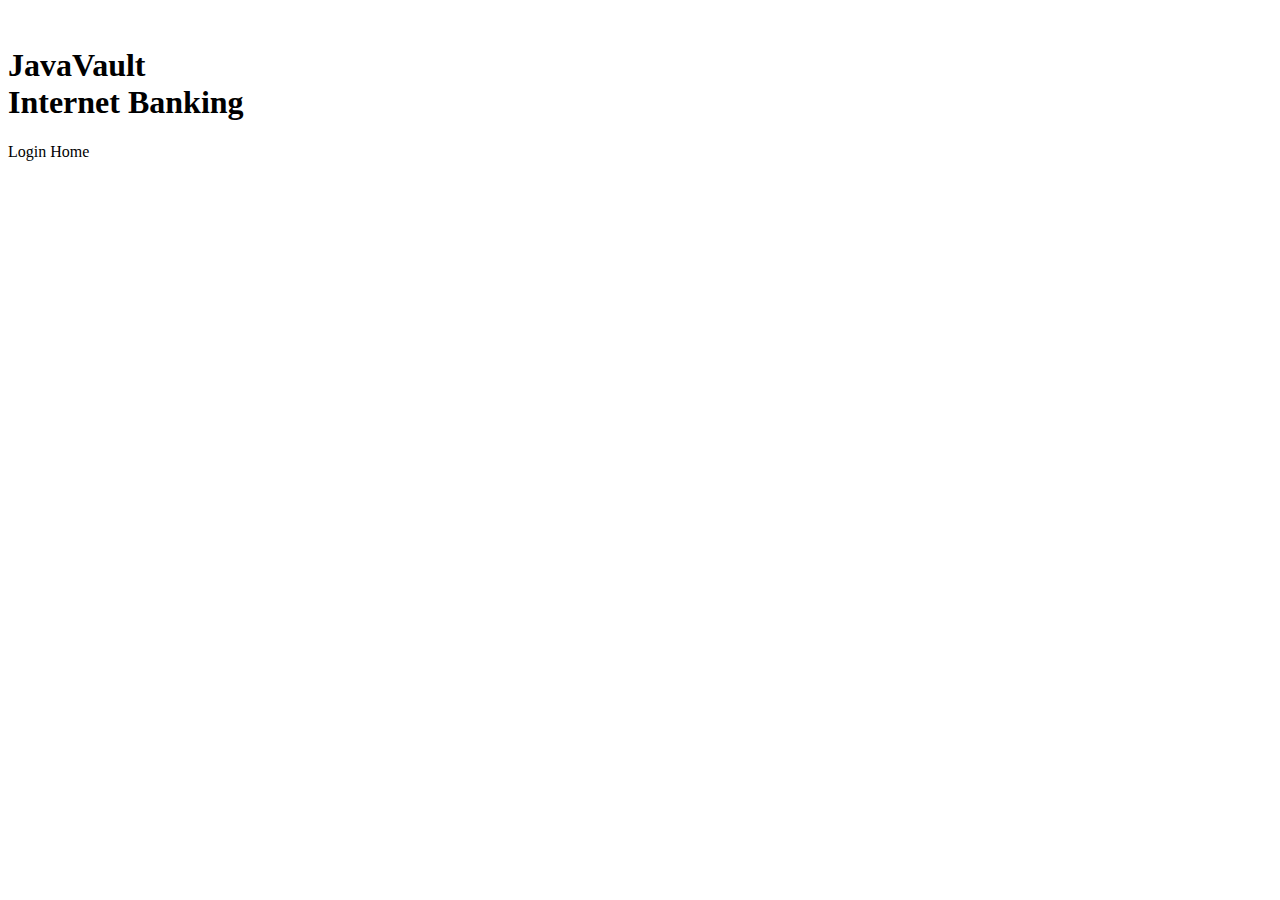
<file: src/main/resources/templates/index.html>
<!DOCTYPE html>
<html lang="en" xmlns:th="https://www.thymeleaf.org">
<head>
    <meta charset="UTF-8">
    <title>JavaVault | Login or Register</title>
    <link rel="stylesheet" type="text/css" th:href="@{/webjars/bootstrap/5.2.3/css/bootstrap.css}"/>
    <link rel="stylesheet" type="text/css" th:href="@{/css/style.css}" />
</head>
<body>
<main>
<img th:src="@{/img/logo-no-background.png}" class="p-5 logo"/>

<div class="container-middle">
<div class="container-fluid text-center">
    <h1 class="landing">JavaVault<br/>Internet Banking</h1>
    <a class="button" th:href="@{/login}">Login</a>
    <a class="button transparent" th:href="@{/home}">Home</a>
</div>
</div>

</main>
</body>
</html>
</file>
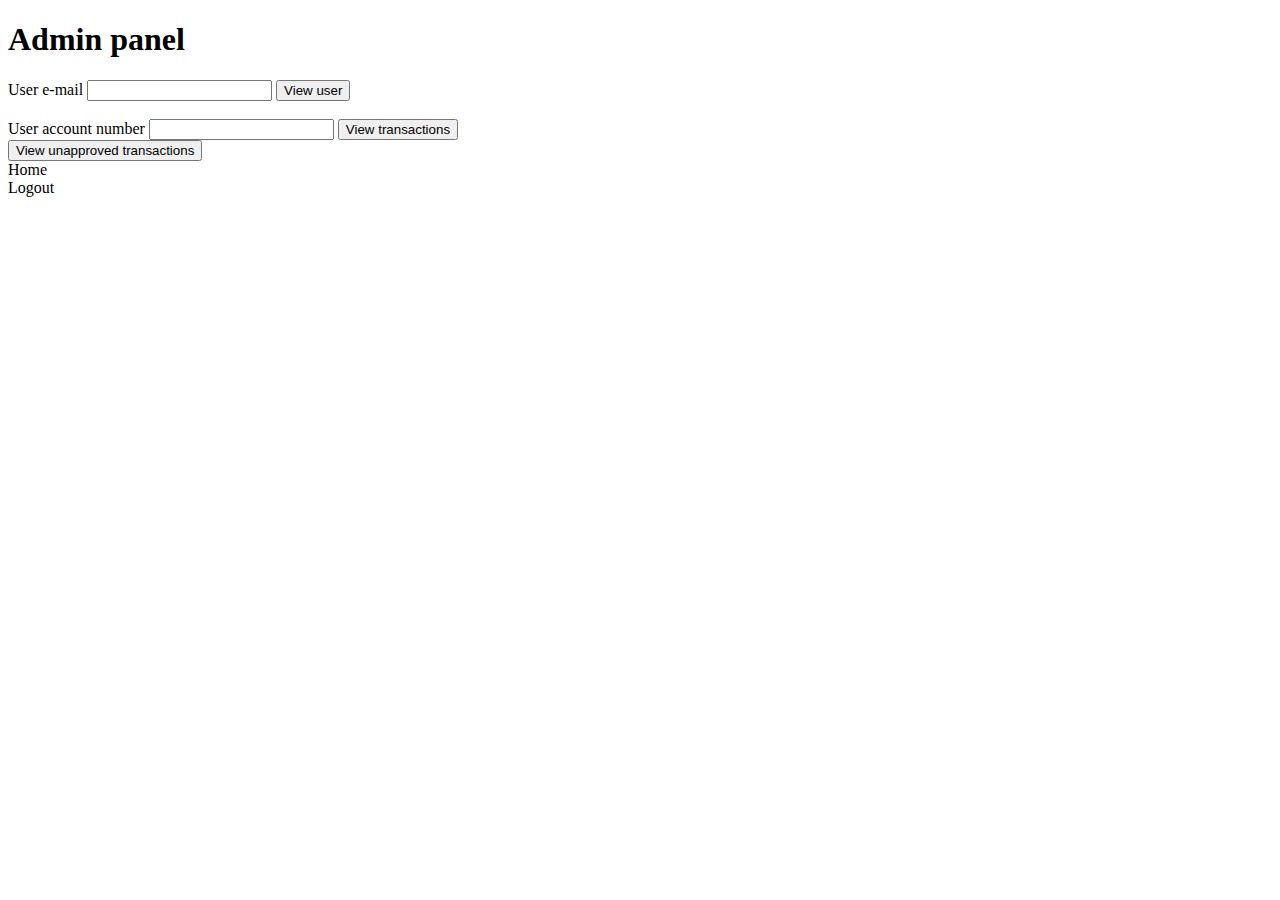
<file: src/main/resources/templates/admin-panel.html>
<!DOCTYPE html>
<html lang="en" xmlns:th="https://www.thymeleaf.org">
<head>
  <meta charset="UTF-8">
  <title>Admin panel</title>
  <link rel="stylesheet" type="text/css" th:href="@{/webjars/bootstrap/5.2.3/css/bootstrap.min.css}"/>
  <link rel="stylesheet" type="text/css" th:href="@{/css/style.css}" />
</head>
<body>
<main class="admin-panel">
<div class="container-middle">
  <h1>Admin panel</h1>
  <form method="get" action="/adminView-user">
    <label for="userEmail">User e-mail</label>
    <input type="text" id="userEmail" name="userEmail" class="form-control" required>
    <button type="submit" class="button">View user</button><br><br>
  </form>
  <form method="get" action="/view-account-transactions">
    <label for="selectedAccount">User account number</label>
    <input type="text" id="selectedAccount" name="selectedAccount" class="form-control" required>
    <button type="submit" class="button">View transactions</button><br>
  </form>

  <form method="get" action="/adminView-unapprovedTransactions">
    <button type="submit" class="button transparent">View unapproved transactions</button><br>
  </form>
<div class="hl">
  <a th:href="@{/home}" class="button transparent">Home</a>
  <div class="divider"></div>
  <a th:href="@{/logout}" class="button transparent">Logout</a>
</div>
  <p style="color: red" th:text="${error}"></p>
</div>
</main>
</body>
</html>
</file>
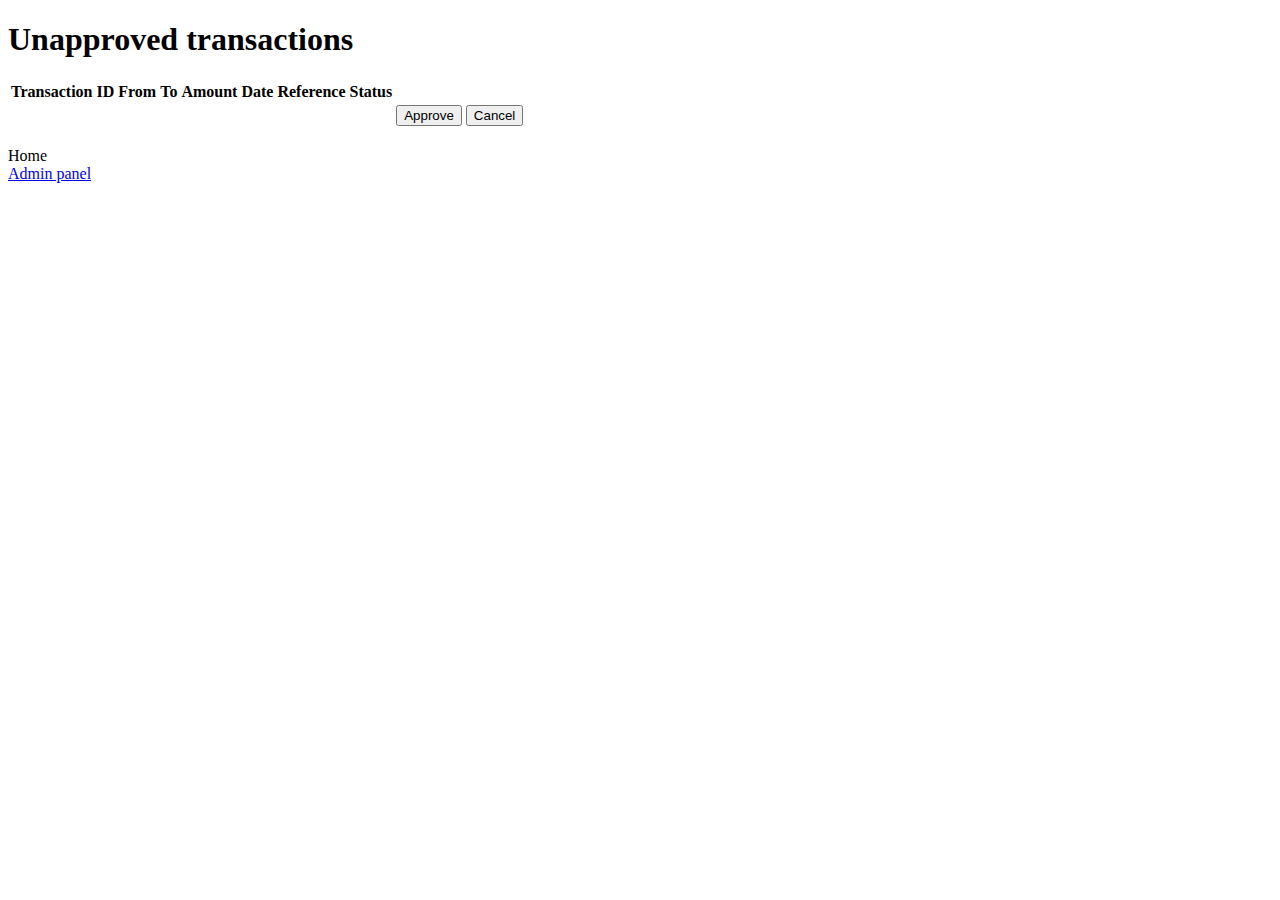
<file: src/main/resources/templates/adminView-unapprovedTransactions.html>
<!DOCTYPE html>
<html lang="en" xmlns:th="https://www.thymeleaf.org">
<head>
  <meta charset="UTF-8">
  <title>(Admin) View Unapproved Transactions</title>
  <link rel="stylesheet" type="text/css" th:href="@{/webjars/bootstrap/5.2.3/css/bootstrap.min.css}"/>
  <link rel="stylesheet" type="text/css" th:href="@{/css/style.css}" />
</head>
<body>
<main class="unap-trans">
<div class="container-middle text-center">
  <h1>Unapproved transactions</h1>
  <table>
    <thead>
    <tr>
      <th>Transaction ID</th>
      <th>From</th>
      <th>To</th>
      <th>Amount</th>
      <th>Date</th>
      <th>Reference</th>
      <th>Status</th>
    </tr>
    </thead>
    <tbody>
    <th:block th:each="transaction : ${unapprovedTransactions}">
      <tr>
        <td th:text="${transaction.id}"></td>
        <td th:text="${transaction.accountFrom}"></td>
        <td th:text="${transaction.accountTo}"></td>
        <td th:text="${transaction.amount}"></td>
        <td th:text="${transaction.date}"></td>
        <td th:text="${transaction.reference}"></td>
        <td th:text="${transaction.statusApproved}"></td>
        <td>
          <form th:action="@{/change-transaction-status}" method="post">
            <input type="hidden" name="transactionId" th:value="${transaction.id}" />
            <input type="hidden" name="statusValue" th:value=1 />
            <button type="submit" class="button transparent">Approve</button>
          </form>
        </td>
        <td>
          <form th:action="@{/change-transaction-status}" method="post">
            <input type="hidden" name="transactionId" th:value="${transaction.id}" />
            <input type="hidden" name="statusValue" th:value=2 />
            <button type="submit" class="button transparent">Cancel</button>
          </form>
        </td>
      </tr>
    </th:block>
    </tbody>
  </table>
  <br>
  <div class="ha">
  <a th:href="@{/home}" class="button transparent">Home</a></br>
    <div class="divider"></div>
  <a href="/admin-panel" class="button transparent">Admin panel</a></br>
</div>
  <p style="color: red" th:text="${error}"></p></br>
</div>
</main>
</body>
</html>
</file>
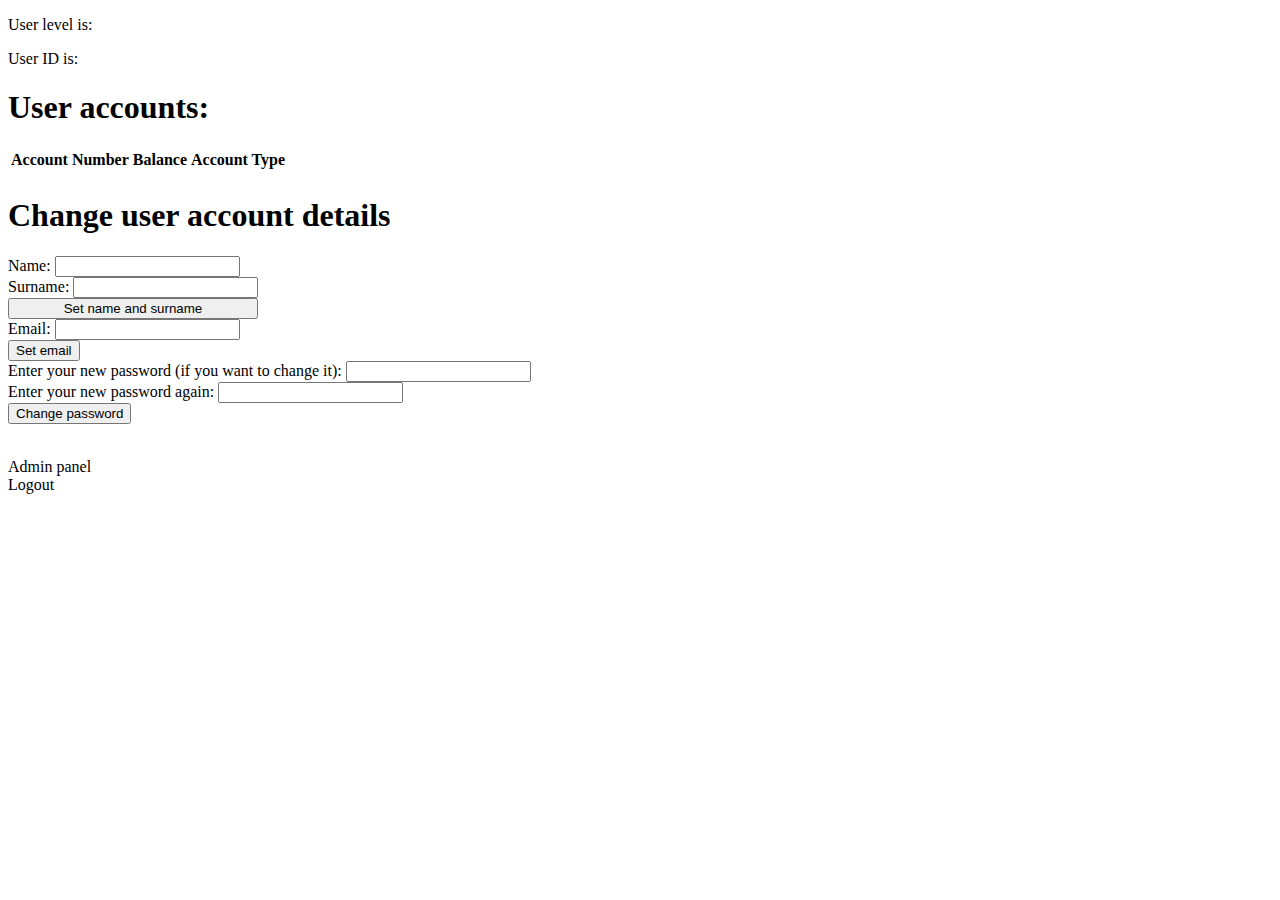
<file: src/main/resources/templates/adminView-user.html>
<!DOCTYPE html>
<html lang="en" xmlns:th="https://www.thymeleaf.org">
<head>
  <meta charset="UTF-8">
  <title>(Admin) View User</title>
  <link rel="stylesheet" type="text/css" th:href="@{/webjars/bootstrap/5.2.3/css/bootstrap.min.css}"/>
  <link rel="stylesheet" type="text/css" th:href="@{/css/style.css}" />
</head>
<body>
<main class="admin-view-user">
<div class="text-center admin-user-info">
  <p>User level is: <span th:text="${user.userLevel}"></span></p>
  <p>User ID is: <span th:text="${user.id}"></span></p>
  <h1>User accounts:</h1>
  <table>
    <thead>
    <tr>
      <th>Account Number</th>
      <th>Balance</th>
      <th>Account Type</th>
    </tr>
    </thead>
    <tbody>
    <tr th:each="account : ${accounts}">
      <td th:text="${account.accountNumber}"></td>
      <td th:text="${account.balance}"></td>
      <td th:text="${account.accountType}"></td>
    </tr>
    </tbody>
  </table>
</div>
  <div class="change-user-details">
<h1>Change user account details</h1>
<div id="change-account-details">
  <form th:action="@{/admin-view-account-set-full-name}" th:object="${user}" method="post" class="mt-4">
    <div class="form-group">
      <input type="hidden" name="userEmail" th:value="${user.email}" />
      <label for="name1">Name:</label>
      <input type="text" class="form-control" id="name1" th:field="*{name}" required>
    </div>

    <div class="form-group">
      <label for="surname">Surname:</label>
      <input type="text" class="form-control" id="surname" th:field="*{surname}" required>
    </div>
    <button type="submit" class="button small" style="width:250px">Set name and surname</button>
  </form>
  <form th:action="@{/admin-view-account-change-email}" th:object="${user}" method="post" class="mt-4">
    <div class="form-group">
      <input type="hidden" name="userEmail" th:value="${user.email}" />
      <label for="email">Email:</label>
      <input type="email" class="form-control" id="email" th:field="*{email}" required>
    </div>
    <button type="submit" class="button small">Set email</button>
  </form>
  <form th:action="@{/admin-view-account-change-password}" th:object="${user}" method="post" class="mt-4">
    <div class="form-group">
      <input type="hidden" name="userEmail" th:value="${user.email}" />
      <label for="password1">Enter your new password (if you want to change it):</label>
      <input type="password" class="form-control" id="password1" name="password1" required>
    </div>

    <div class="form-group">
      <label for="password2">Enter your new password again:</label>
      <input type="password" class="form-control" id="password2" name="password2" required>
    </div>



    <button type="submit" class="button small">Change password</button>
  </form>
  <div th:if="${error}">
    <p style="color: red" th:text="${error}"></p>
  </div>
</div>
    <br>
    <div class="al">
<a th:href="@{/admin-panel}" class="button transparent">Admin panel</a>
      <div class="divider"></div>
<a th:href="@{/home}" class="button transparent">Logout</a>
  </div>
  </div>
</main>
</body>
</html>
</file>
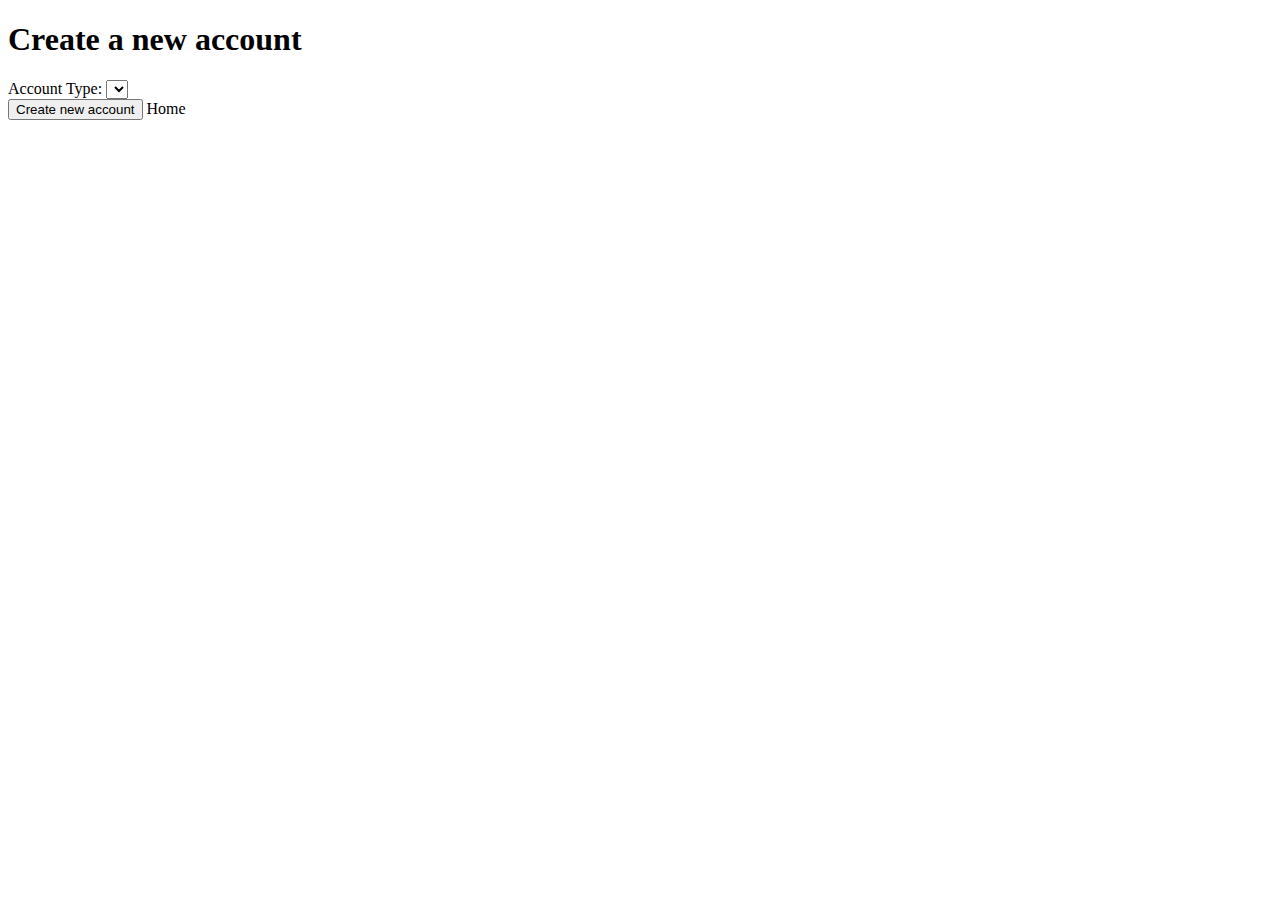
<file: src/main/resources/templates/create-account.html>
<!DOCTYPE html>
<html lang="en" xmlns:th="https://www.thymeleaf.org">
<head>
  <meta charset="UTF-8">
  <title>JavaVault Banking | Create a New Account</title>
  <link rel="stylesheet" type="text/css" th:href="@{/webjars/bootstrap/5.2.3/css/bootstrap.min.css}"/>
  <link rel="stylesheet" type="text/css" th:href="@{/css/style.css}" />
</head>
<body>
<main class="create-account">
<div class="container-middle">
  <h1>Create a new account</h1>
  <form th:action="@{/create-account}" th:object="${account}" method="post" class="mt-4">
    <label>Account Type:</label>
    <select th:field="*{accountType}" required>
      <option th:each="type : ${T(com.bernarsk.onlinebanking.models.Account).ACCOUNT_TYPES}" th:value="${type}" th:text="${type}"></option>
    </select>
    <br />
    <button type="submit" class="button">Create new account</button>
    <a class="button transparent" th:href="@{/home}">Home</a>
  </form>

</div>
</main>
</body>
</html>
</file>
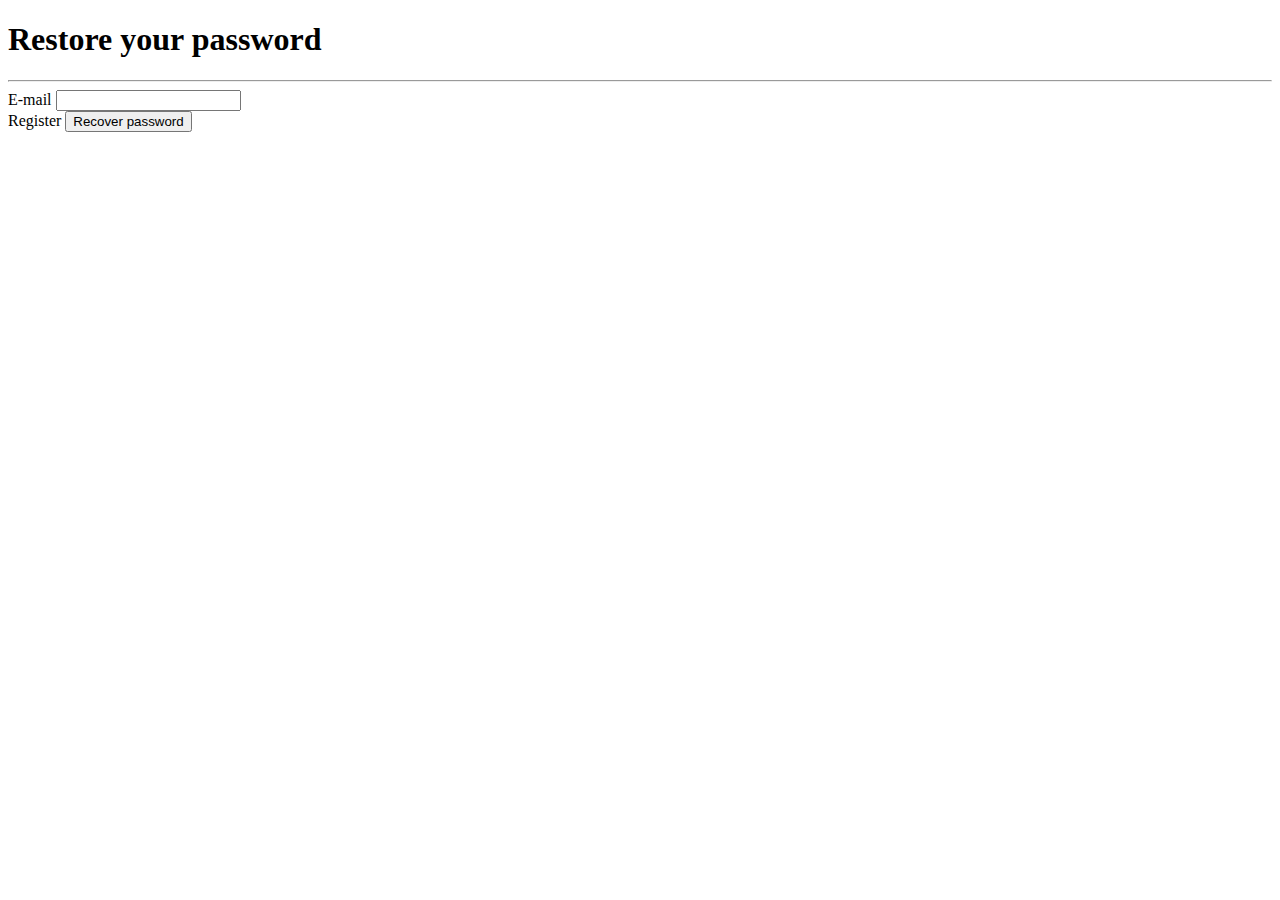
<file: src/main/resources/templates/forgot-password.html>
<!DOCTYPE html>
<html lang="en" xmlns:th="https://www.thymeleaf.org">
<head>
  <meta charset="UTF-8">
  <title>Online Banking | Forgot Password</title>
  <link rel="stylesheet" type="text/css" th:href="@{/webjars/bootstrap/5.2.3/css/bootstrap.min.css}"/>
  <link rel="stylesheet" type="text/css" th:href="@{/css/style.css}" />
</head>
<body>
<main>
<div class="container-middle">
  <div class="login-form">
    <h1>Restore your password</h1>
    <hr>
    <form method="post" th:action="@{/forgot-password}">
      <div class="form-group">
        <label for="email">E-mail</label>
        <input type="email" class="form-control" id="email" th:field="*{user.email}" required>
      </div>
      <a th:href="@{/register}" class="button transparent">Register</a>
      <button type="submit" class="button">Recover password</button>
      <div th:if="${error}">
        <p style="color: red" th:text="${error}"></p>
      </div>
    </form>
  </div>
</div>
</main>
</body>
</html>
</file>
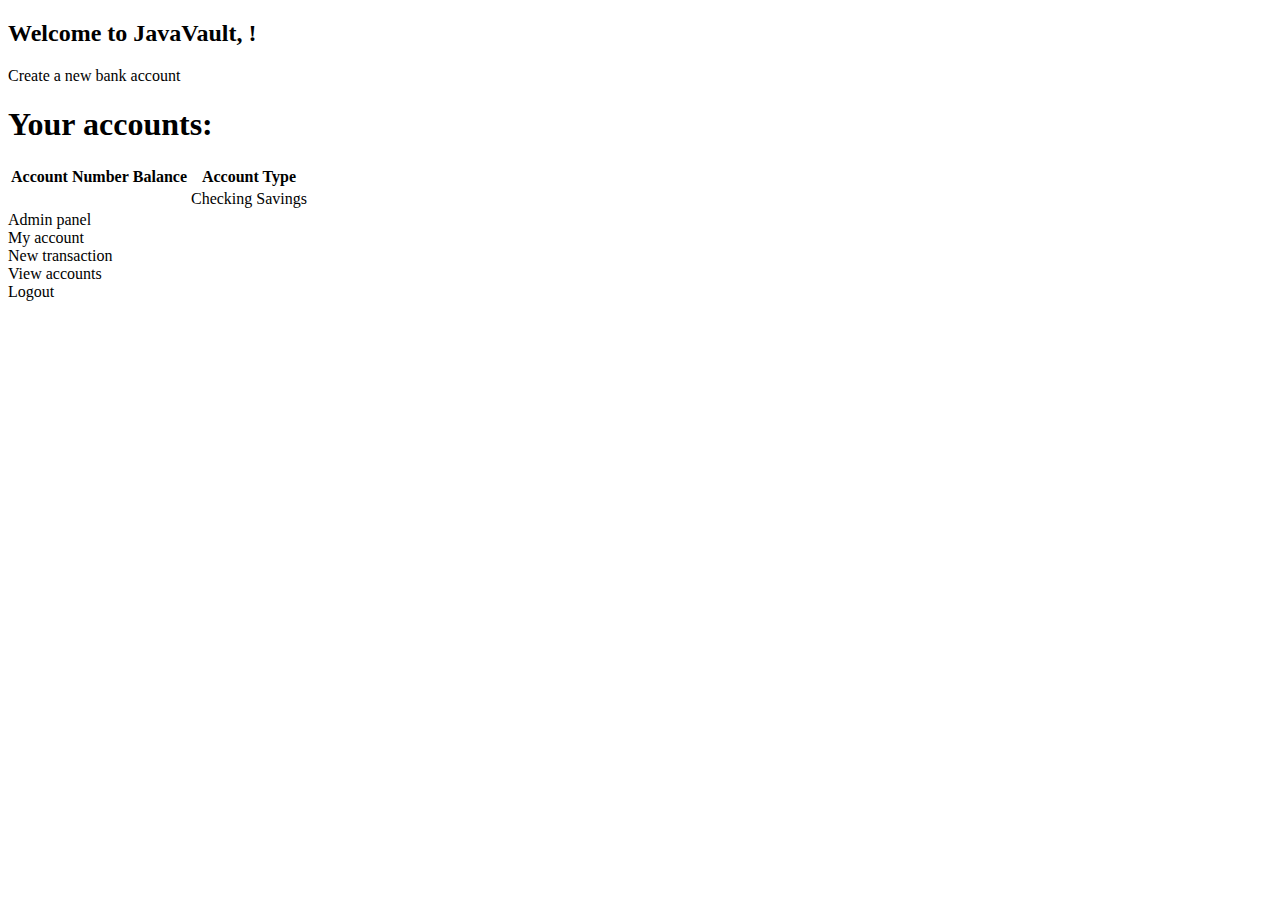
<file: src/main/resources/templates/home.html>
<!DOCTYPE html>
<html lang="en" xmlns:th="https://www.thymeleaf.org">
<head>
  <meta charset="UTF-8">
  <title>Online Banking | Login or Register</title>
  <link rel="stylesheet" type="text/css" th:href="@{/webjars/bootstrap/5.2.3/css/bootstrap.min.css}"/>
  <link rel="stylesheet" type="text/css" th:href="@{/css/style.css}" />
</head>
<body>
<main>
  <div class="container-middle main">
    <div class="container-fluid text-center">
  <h2>Welcome to JavaVault, <span th:text="${user.getName()}"></span>!</h2>
  <a class="button full-width" th:href="@{/create-account}">Create a new bank account</a>
<!--  <p>Your user level is: <span th:text="${userLevel}"></span></p>-->
<!--  <p>Your user ID is: <span th:text="${userId}"></span></p>-->
  <h1>Your accounts:</h1>
  <table>
    <tr>
      <th>Account Number</th>
      <th>Balance</th>
      <th>Account Type</th>
    </tr>
    <tbody>
    <tr th:each="account : ${accounts}">
      <td th:text="${account.accountNumber}"></td>
      <td th:text="${#numbers.formatDecimal(account.balance, 1, 'DEFAULT', 2, 'DEFAULT')} + ' EUR'"></td>
      <td>
        <span th:switch="${account.accountType}">
          <span th:case="0">Checking</span>
          <span th:case="1">Savings</span>
        </span>
      </td>
    </tr>
    </tbody>
  </table>
      <div class="button-kingdom">
      <a th:if="${userLevel == 1}" class="button transparent blue" th:href="@{/admin-panel}">Admin panel</a></br>
  <a class="button transparent" th:href="@{/my-account}">My account</a></br>
  <a class="button transparent" th:href="@{/new-transaction}">New transaction</a></br>
  <a class="button transparent" th:href="@{/view-accounts}">View accounts</a></br>
  <a class="button transparent red" th:href="@{/logout}">Logout</a>
        </div>
</div>
  </div>
</main>
</body>
</html>
</file>
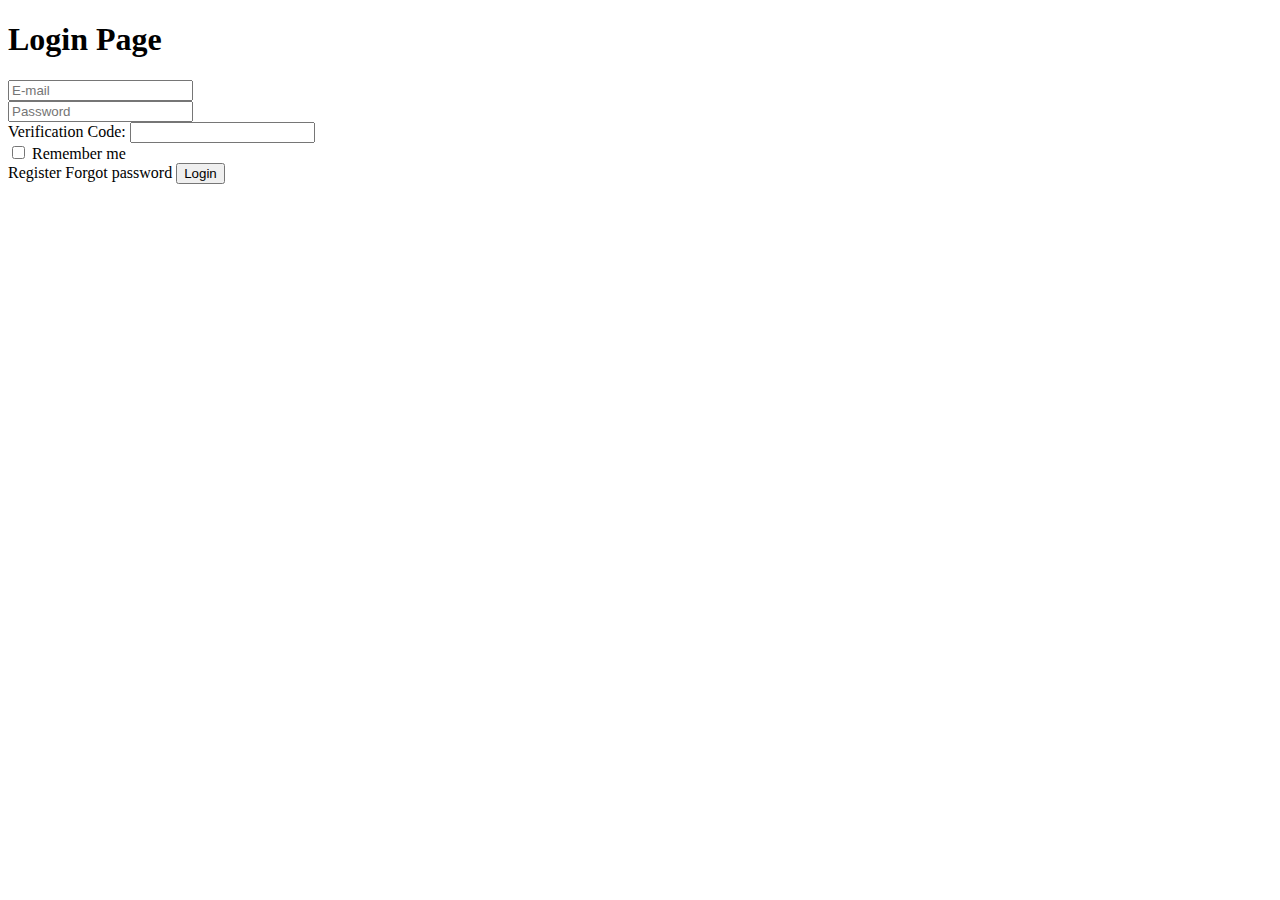
<file: src/main/resources/templates/login.html>
<!DOCTYPE html>
<html lang="en" xmlns:th="https://www.thymeleaf.org">
<head>
  <meta charset="UTF-8">
  <title>Online Banking | Login</title>
  <link rel="stylesheet" type="text/css" th:href="@{/webjars/bootstrap/5.2.3/css/bootstrap.min.css}"/>
  <link rel="stylesheet" type="text/css" th:href="@{/css/style.css}" />
</head>
<body>
<main>
  <div class="container-middle">
    <div class="text-center">
      <div class="login-form">
        <h1>Login Page</h1>
        <form method="post" action="/login">
          <div class="form-group">
<!--            <label for="email">E-mail</label>-->
            <input type="text" class="form-control" id="email" placeholder="E-mail" th:field="*{user.email}" required>
          </div>
          <div class="form-group">
<!--            <label for="password">Password</label>-->
            <input type="password" class="form-control" id="password" placeholder="Password"  th:field="*{user.password}"required>
          </div>
          <div th:if="${isActivationCodeInvalid}" class="verification-form">
            <label>Verification Code:</label>
            <input type="text" name="verificationCode" id="verificationCode"/>
          </div>
          <div class="form-group form-check">
            <input type="checkbox" class="form-check-input" id="rememberMe" name="rememberMe">
            <label class="form-check-label" for="rememberMe">Remember me</label>
          </div>
            <div class="buttons">
                <a class="button transparent small" th:href="@{/register}">Register</a>
              <a class="button transparent small" th:href="@{/forgot-password}">Forgot password</a>
                <button class="button small" type="submit">Login</button>
            </div>
          <div th:if="${error}">

            <p style="color: red" th:text="${error}"></p>
          </div>
        </form>
      </div>
    </div>
  </div>
</main>
</body>
</html>
</file>
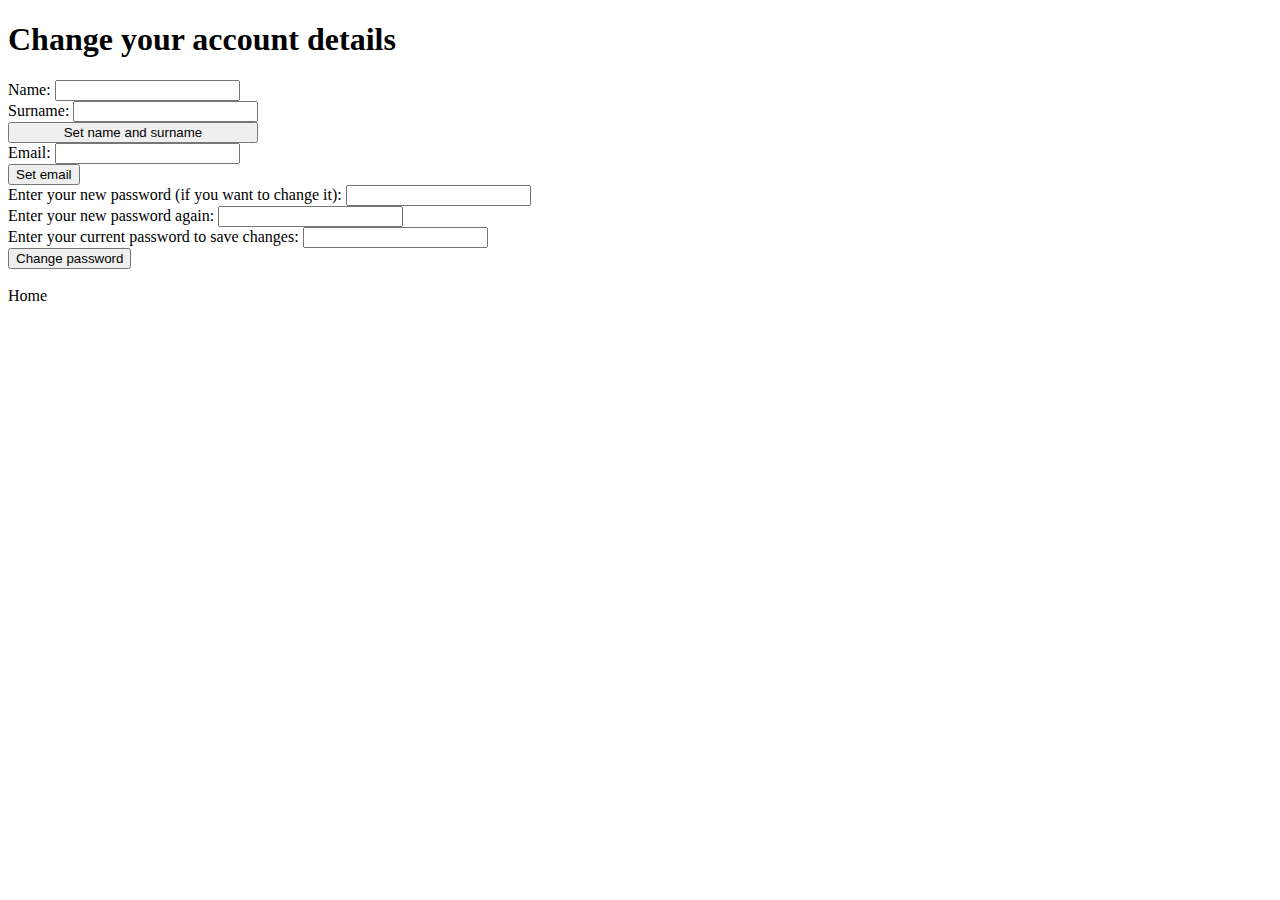
<file: src/main/resources/templates/my-account.html>
<!DOCTYPE html>
<html lang="en" xmlns:th="https://www.thymeleaf.org">
<head>
  <meta charset="UTF-8">
  <title>New Transaction</title>
  <link rel="stylesheet" type="text/css" th:href="@{/webjars/bootstrap/5.2.3/css/bootstrap.min.css}"/>
  <link rel="stylesheet" type="text/css" th:href="@{/css/style.css}" />
</head>
<body>
<main class="my-account">
  <div class="container-middle">
  <h1>Change your account details</h1>
  <div id="change-account-details">
    <form th:action="@{/my-account-set-full-name}" th:object="${user}" method="post" class="mt-4">
      <div class="form-group">
        <label for="name1">Name:</label>
        <input type="text" class="form-control" id="name1" th:field="*{name}" required>
      </div>

      <div class="form-group">
        <label for="surname">Surname:</label>
        <input type="text" class="form-control" id="surname" th:field="*{surname}" required>
      </div>
      <button type="submit" class="button" style="width: 250px">Set name and surname</button>
    </form>
    <form th:action="@{/my-account-change-email}" th:object="${user}" method="post" class="mt-4">
      <div class="form-group">
        <label for="email">Email:</label>
        <input type="email" class="form-control" id="email" th:field="*{email}" required>
      </div>
      <button type="submit" class="button">Set email</button>
    </form>
    <form th:action="@{/my-account-change-password}" th:object="${user}" method="post" class="mt-4">
      <div class="form-group">
        <label for="password1">Enter your new password (if you want to change it):</label>
        <input type="password" class="form-control" id="password1" name="password1" required>
      </div>

      <div class="form-group">
        <label for="password2">Enter your new password again:</label>
        <input type="password" class="form-control" id="password2" name="password2" required>
      </div>

      <div class="form-group">
        <label for="password">Enter your current password to save changes:</label>
        <input type="password" class="form-control" id="password" th:field="*{password}" required>
      </div>

      <button type="submit" class="button">Change password</button>
      <br>
      <br>
      <a class="button transparent" th:href="@{/home}">Home</a>
    </form>
    <div th:if="${error}">
      <p style="color: red" th:text="${error}"></p>
    </div>
  </div>
  </div>
</main>
</body>
</html>
</file>
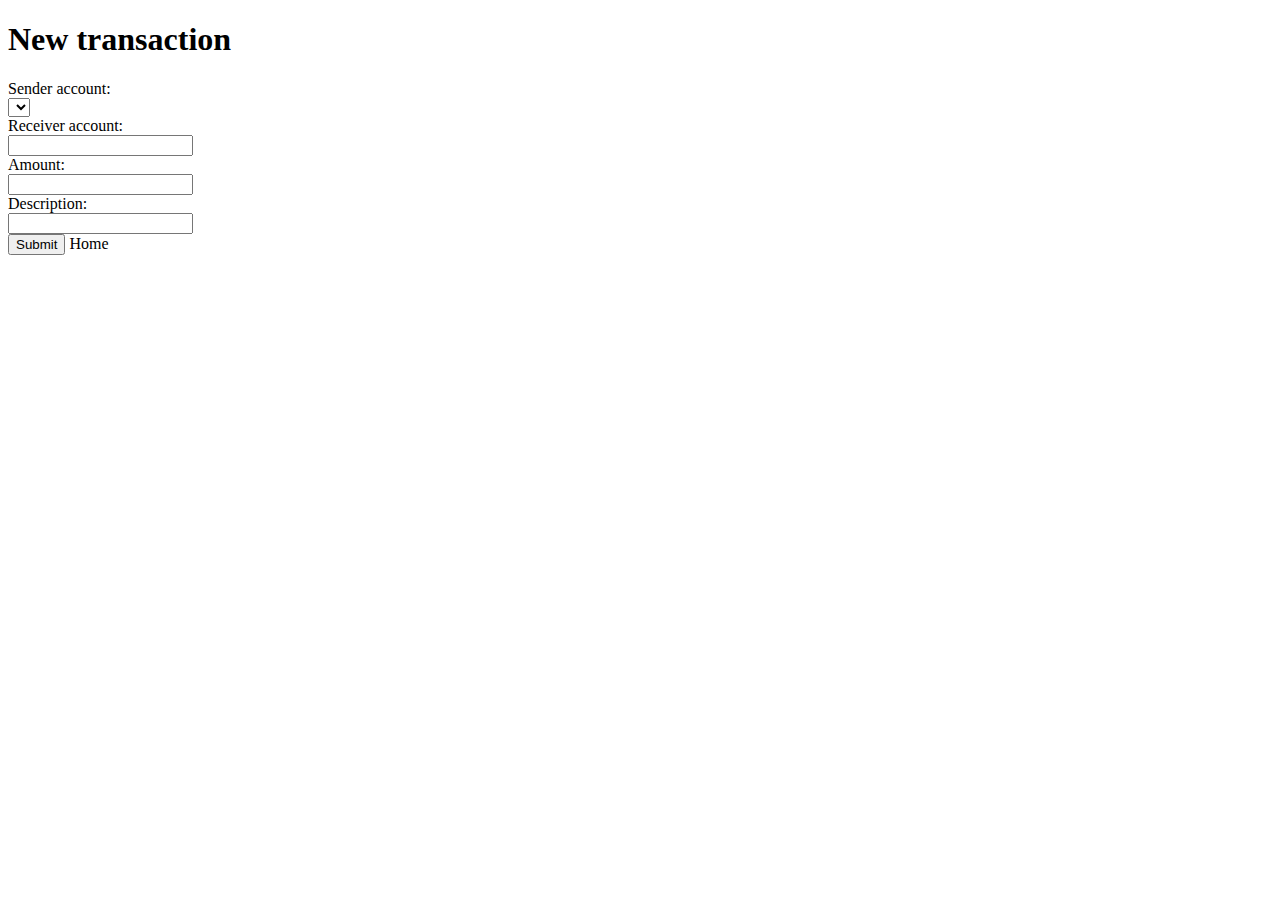
<file: src/main/resources/templates/new-transaction.html>
<!DOCTYPE html>
<html lang="en" xmlns:th="https://www.thymeleaf.org">
<head>
  <meta charset="UTF-8">
  <title>New Transaction</title>
  <link rel="stylesheet" type="text/css" th:href="@{/webjars/bootstrap/5.2.3/css/bootstrap.min.css}"/>
  <link rel="stylesheet" type="text/css" th:href="@{/css/style.css}" />
</head>
<body>
<main class="new-trans">
<div class="container-middle">
  <h1 class="mt-5">New transaction</h1>
  <form th:object="${transaction}" th:action="@{/new-transaction}" method="post">
      <label for="accountFrom">Sender account:</label> <br>
    <div class="form-group">
      <select id="accountFrom" name="accountFrom">
        <th:block th:each="account : ${accounts}">
          <option th:value="${account.accountNumber}" th:text="${account.accountNumber}"></option>
        </th:block>
      </select>
    </div>

    <label for="accountTo">Receiver account:</label><br>
    <div class="form-group">
    <input type="text" id="accountTo" class="form-control" name="accountTo" maxlength="21" th:field="*{accountTo}" required>
    </div>

    <label for="amount">Amount:</label> <br>
    <div class="form-group">
    <input type="number" min="0.01" class="form-control" step="0.01" id="amount" name="amount" th:field="*{amount}" required>
    </div>

    <label for="reference">Description:</label> <br>
    <div class="form-group">
    <input type="text" id="reference" class="form-control" name="reference" th:field="*{reference}" required>
    </div>

    <input class="button" type="submit" value="Submit">
    <a class="button transparent" th:href="@{/home}">Home</a>
  </form>
  <p style="color: red" th:text="${error}"></p>
</div>
</main>
</body>
</html>
</file>
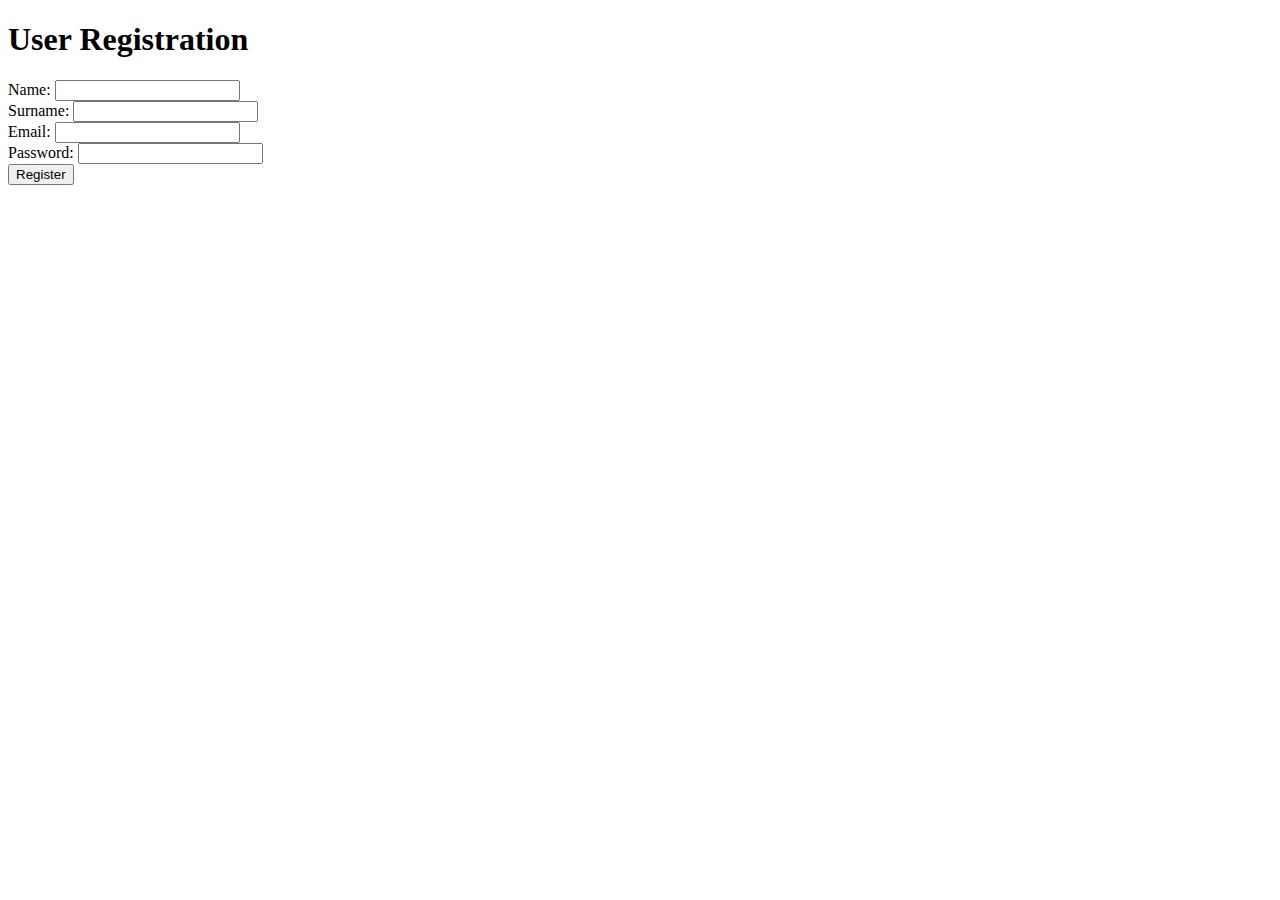
<file: src/main/resources/templates/register.html>
<!DOCTYPE html>
<html lang="en" xmlns:th="https://www.thymeleaf.org">
<head>
  <meta charset="UTF-8">
  <title>Online Banking | Login or Register</title>
  <link rel="stylesheet" type="text/css" th:href="@{/webjars/bootstrap/5.2.3/css/bootstrap.min.css}"/>
</head>
<body>
<div class="register-form">
  <h1 class="mt-5">User Registration</h1>

  <form th:action="@{/register}" th:object="${user}" method="post" class="mt-4">
    <div class="form-group">
      <label for="name">Name:</label>
      <input type="text" class="form-control" id="name" th:field="*{name}" required>
    </div>

    <div class="form-group">
      <label for="surname">Surname:</label>
      <input type="text" class="form-control" id="surname" th:field="*{surname}" required>
    </div>

    <div class="form-group">
      <label for="email">Email:</label>
      <input type="email" class="form-control" id="email" th:field="*{email}" required>
    </div>

    <div class="form-group">
      <label for="password">Password:</label>
      <input type="password" class="form-control" id="password" th:field="*{password}" required>
    </div>

    <button type="submit" class="btn btn-primary">Register</button>
  </form>
  <p style="color: red" th:text="${error}"></p>
</div>
</body>
</html>
</file>
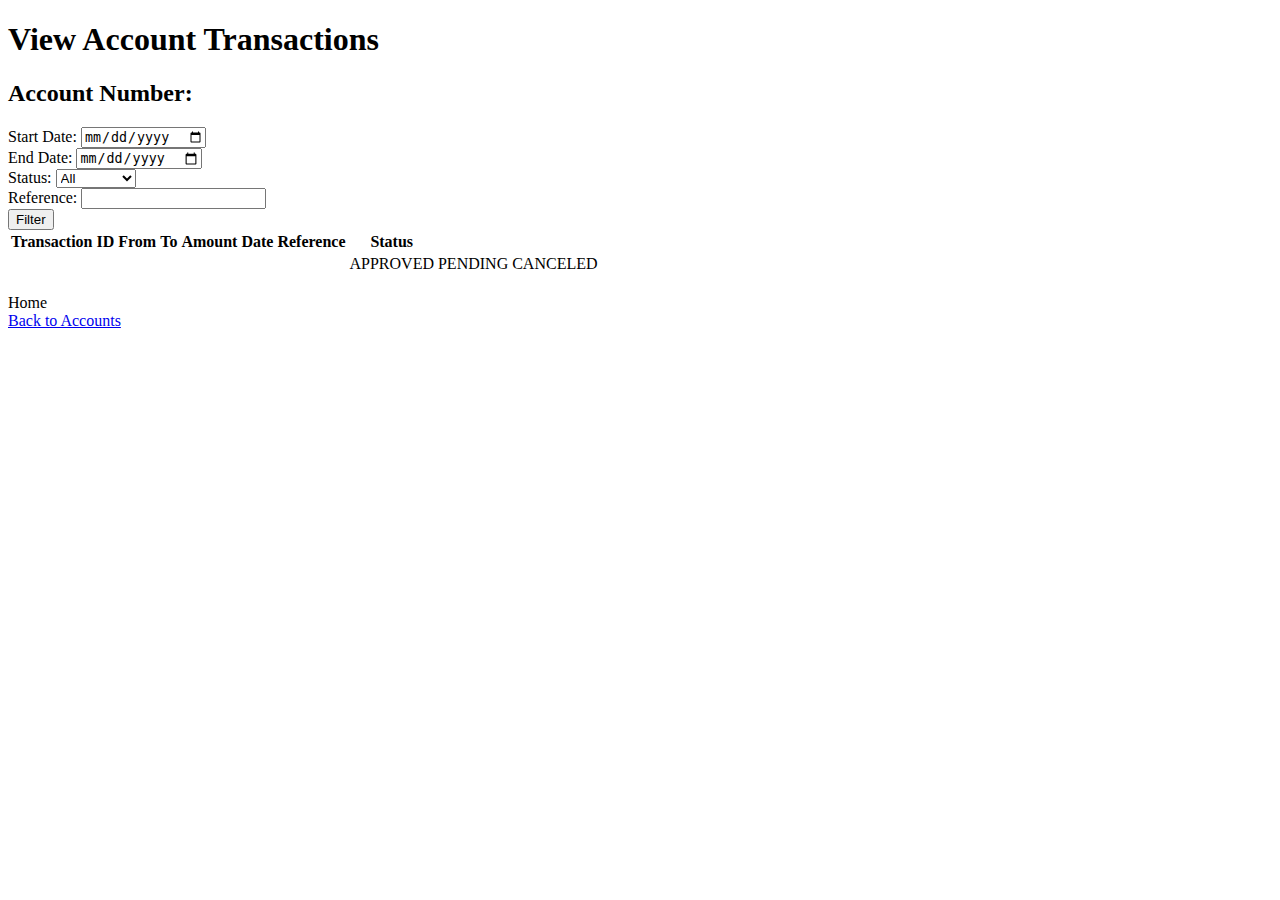
<file: src/main/resources/templates/view-account-transactions.html>
<!DOCTYPE html>
<html lang="en" xmlns:th="https://www.thymeleaf.org">
<head>
  <meta charset="UTF-8">
  <title>View Account Transactions</title>
  <link rel="stylesheet" type="text/css" th:href="@{/webjars/bootstrap/5.2.3/css/bootstrap.min.css}"/>
  <link rel="stylesheet" type="text/css" th:href="@{/css/style.css}" />
</head>
<body>
<main class="view-acc-trans">
<div class="container-middle">
  <h1>View Account Transactions</h1>
  <h2>Account Number: <span th:text="${selectedAccount}"></span></h2>

<div class="center">
  <form method="get">
    <div class="mb-3">
      <label for="startDate" class="form-label">Start Date:</label>
      <input type="date" class="form-control" id="startDate" name="startDate" th:value="${startDate}">
    </div>
    <div class="mb-3">
      <label for="endDate" class="form-label">End Date:</label>
      <input type="date" class="form-control" id="endDate" name="endDate" th:value="${endDate}">
    </div>
    <div class="mb-3">
      <label for="status" class="form-label">Status:</label>
      <select class="form-select" id="status" name="status">
        <option value="">All</option>
        <option value=0 th:selected="${status == 0}">Pending</option>
        <option value=1 th:selected="${status == 1}">Approved</option>
        <option value=2 th:selected="${status == 2}">Canceled</option>
      </select>
    </div>
    <div class="mb-3">
      <label for="reference" class="form-label">Reference:</label>
      <input type="text" class="form-control" id="reference" name="reference" th:value="${reference}">
    </div>
    <input type="hidden" name="selectedAccount" th:value="${selectedAccount}" />
    <button type="submit" class="button">Filter</button>
    <br>
  </form>
</div>

  <table>
    <thead>
    <tr>
      <th>Transaction ID</th>
      <th>From</th>
      <th>To</th>
      <th>Amount</th>
      <th>Date</th>
      <th>Reference</th>
      <th>Status</th>
    </tr>
    </thead>
    <tbody>
    <th:block th:each="transaction : ${accountTransactions}">
      <tr>
        <td th:text="${transaction.id}"></td>
        <td th:text="${transaction.accountFrom}"></td>
        <td th:text="${transaction.accountTo}"></td>
        <td th:text="${transaction.amount}"></td>
        <td th:text="${transaction.date}"></td>
        <td th:text="${transaction.reference}"></td>
        <div th:if="${transaction.statusApproved == 1}">
          <td>APPROVED</td>
        </div>
        <div th:if="${transaction.statusApproved == 0}">
          <td>PENDING</td>
        </div>
        <div th:if="${transaction.statusApproved == 2}">
          <td>CANCELED</td>
        </div>
      </tr>
    </th:block>
    </tbody>
  </table>
  <br>
  <div class="ha">
  <a th:href="@{/home}" class="button transparent">Home</a></br>
  <a href="/view-accounts" class="button transparent">Back to Accounts</a>
  </div>
</div>
</main>
</body>
</html>
</file>
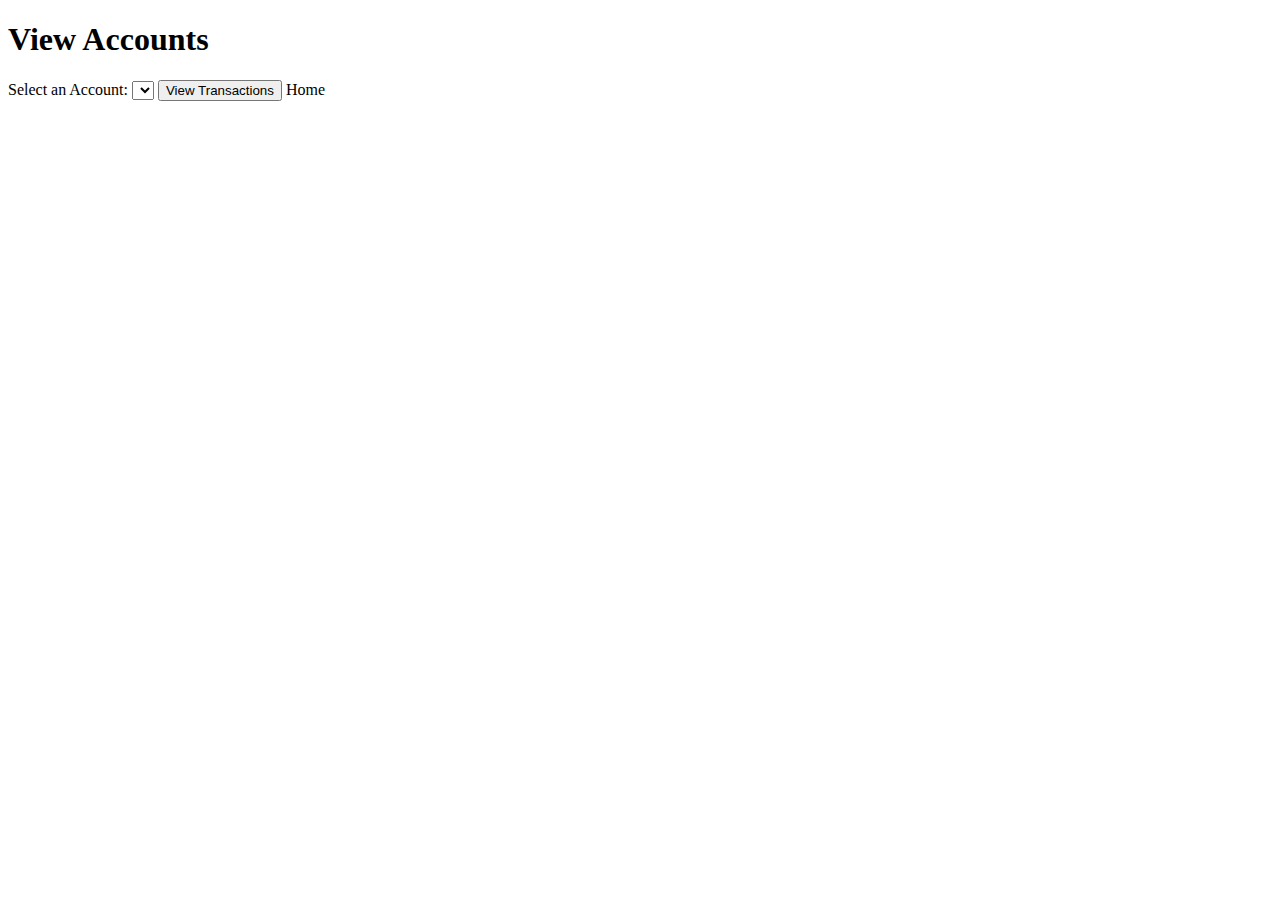
<file: src/main/resources/templates/view-accounts.html>
<!DOCTYPE html>
<html lang="en" xmlns:th="https://www.thymeleaf.org">
<head>
  <meta charset="UTF-8">
  <title>View accounts</title>
  <link rel="stylesheet" type="text/css" th:href="@{/webjars/bootstrap/5.2.3/css/bootstrap.min.css}"/>
  <link rel="stylesheet" type="text/css" th:href="@{/css/style.css}" />
</head>
<body>
<main class="view-accounts">
<div class="container-middle">
  <h1>View Accounts</h1>
  <form method="get" action="/view-account-transactions">
    <label for="selectedAccount">Select an Account:</label>
    <select id="selectedAccount" name="selectedAccount">
      <th:block th:each="account : ${accounts}">
        <option th:value="${account.accountNumber}" th:text="${account.accountNumber}"></option>
      </th:block>
    </select>
    <button class="button" type="submit">View Transactions</button>
    <a th:href="@{/home}" class="button transparent">Home</a></br>
  </form>
</div>
</main>
</body>
</html>
</file>
